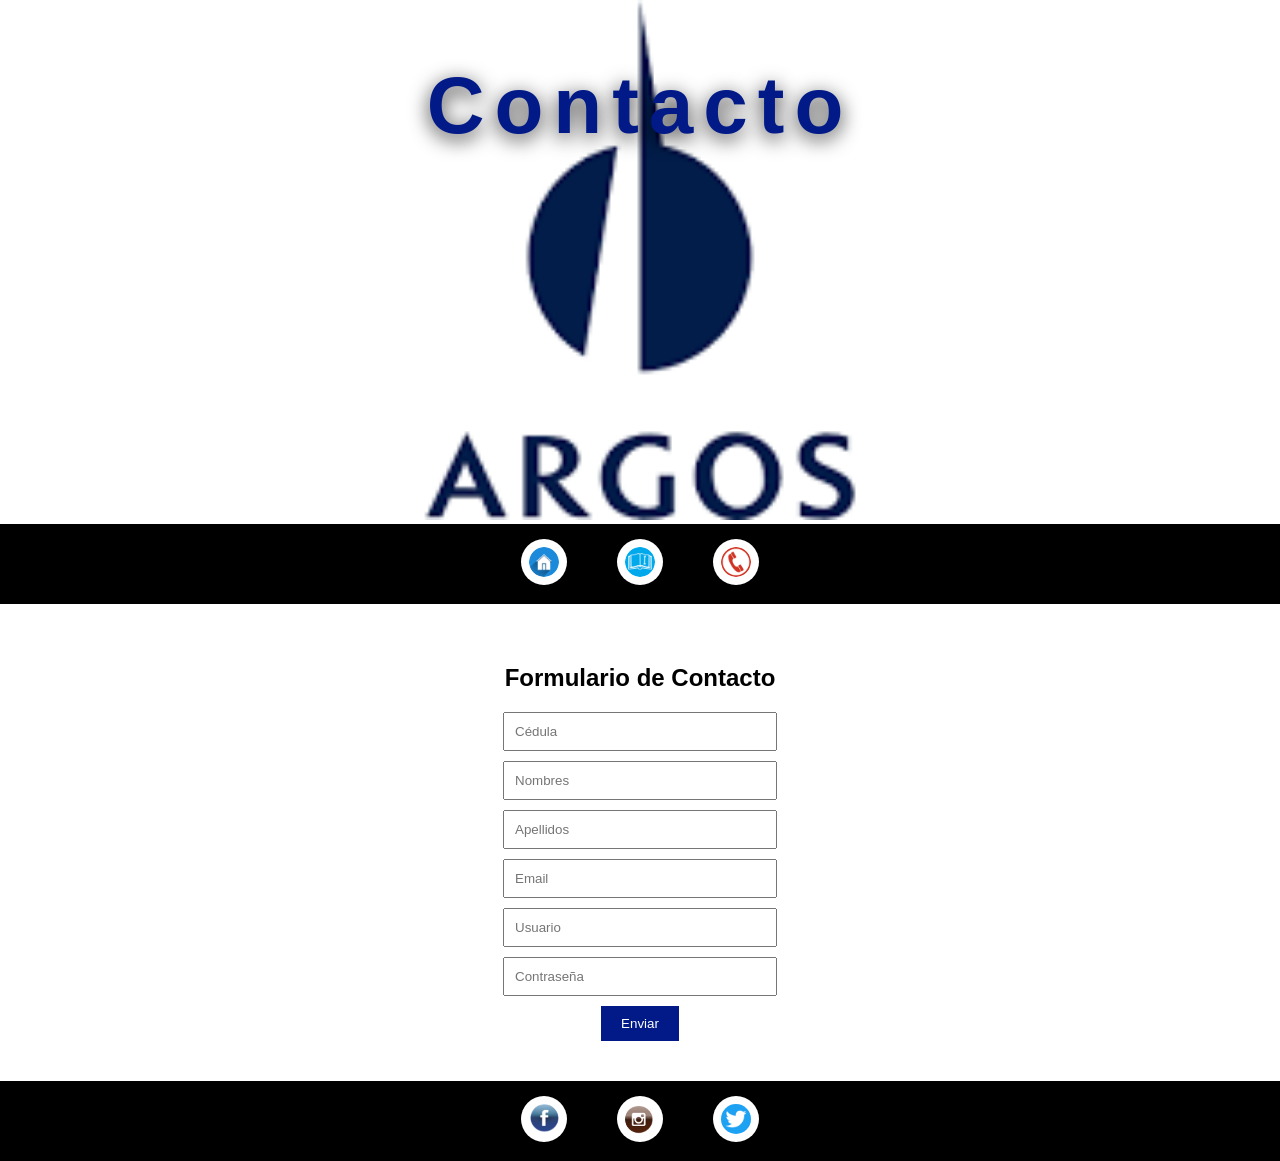
<file: view/contactos.html>
<!DOCTYPE html>
<html lang="es">
<head>
    <meta charset="UTF-8">
    <title>Contactos</title>
    <link rel="stylesheet" href="../css/style.css">
</head>
<body>

<header class="portada">
    <img src="../img/inicio_argos.png" class="banner">
    <h1 class="titulo-portada">Contacto</h1>
</header>

<nav class="menu">
    <ul>
        <li><a href="../index.html"><img src="../img/inicio.png"></a></li>
        <li><a href="servicios.html"><img src="../img/servicios.png"></a></li>
        <li><a href="contactos.html"><img src="../img/contactos.png"></a></li>
    </ul>
</nav>

<section class="formulario">
    <h2>Formulario de Contacto</h2>

    <form>
        <input type="number" placeholder="Cédula">
        <input type="text" placeholder="Nombres">
        <input type="text" placeholder="Apellidos">
        <input type="email" placeholder="Email">
        <input type="text" placeholder="Usuario">
        <input type="password" placeholder="Contraseña">
        <button type="submit">Enviar</button>
    </form>
</section>

<footer class="menu">
    <ul>
        <li><a href="https://www.facebook.com/GrupoArgos"><img src="../img/boton_facebook.png"></a></li>
        <li><a href="https://www.instagram.com/GrupoArgos"><img src="../img/boton_instagram.png"></a></li>
        <li><a href="https://twitter.com/GrupoArgos"><img src="../img/twitter.png"></a></li>
    </ul>
</footer>

</body>
</html>
</file>
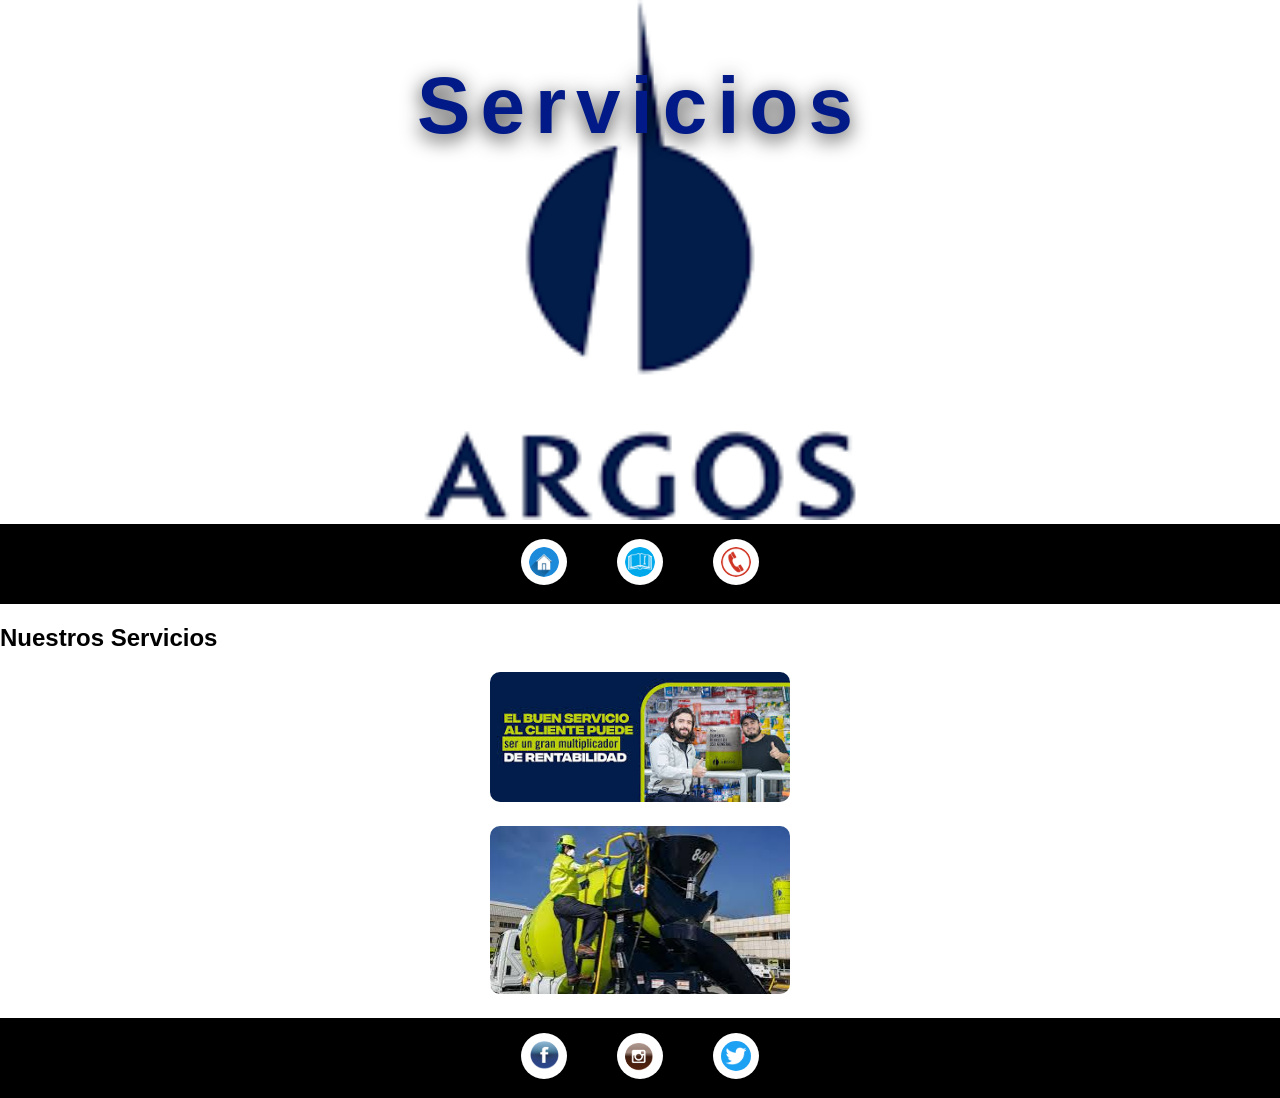
<file: view/servicios.html>
<!DOCTYPE html>
<html lang="es">
<head>
    <meta charset="UTF-8">
    <title>Servicios</title>
    <link rel="stylesheet" href="../css/style.css">
</head>
<body>

<header class="portada">
    <img src="../img/inicio_argos.png" class="banner">
    <h1 class="titulo-portada">Servicios</h1>
</header>

<nav class="menu">
    <ul>
        <li><a href="../index.html"><img src="../img/inicio.png"></a></li>
        <li><a href="servicios.html"><img src="../img/servicios.png"></a></li>
        <li><a href="contactos.html"><img src="../img/contactos.png"></a></li>
    </ul>
</nav>

<section class="contenido">
    <h2>Nuestros Servicios</h2>

    <div class="servicio">
        <img src="../img/argos_servicios.jpg">
    </div>

    <div class="servicio">
        <img src="../img/argos_servicios1.jpg">
    </div>

</section>

<footer class="menu">
    <ul>
        <li><a href="https://www.facebook.com/GrupoArgos"><img src="../img/boton_facebook.png"></a></li>
        <li><a href="https://www.instagram.com/GrupoArgos"><img src="../img/boton_instagram.png"></a></li>
        <li><a href="https://twitter.com/GrupoArgos"><img src="../img/twitter.png"></a></li>
    </ul>
</footer>

</body>
</html>
</file>
<file: css/style.css>
body{
    margin:0;
    font-family:Arial, Helvetica, sans-serif;
}

/* PORTADA */
.portada{
    position:relative;
}

.banner{
    width:100%;
    height:520px;
}

.titulo-portada{
    position:absolute;
    top:10%;
    left:50%;
    transform:translate(-50%,-50%);
    color:#011a88;
    font-size:80px;
    letter-spacing:10px;
    font-weight:bold;
    text-shadow:0 5px 20px rgba(0,0,0,0.8);
}

/* MENU */
.menu ul{
    list-style:none;
    display:flex;
    justify-content:center;
    align-items:center;
    background:black;
    padding:15px;
    margin:0;
}

.menu li{
    margin:0 25px;
}

.menu img{
    width:30px;
    height:30px;
    border-radius:50%;
    background:white;
    padding:8px;
    transition:.3s;
}

.menu img:hover{
    transform:scale(1.15);
    background:#ddd;
}

/* NOTICIAS */
.noticias{
    background:#488be2;
    padding:50px 0;
}

.contenedor-noticias{
    width:80%;
    margin:auto;
}

/* FORMULARIO */
.formulario{
    text-align:center;
    padding:40px;
}

.formulario input{
    display:block;
    margin:10px auto;
    padding:10px;
    width:250px;
}

.formulario button{
    padding:10px 20px;
    background:#011a88;
    color:white;
    border:none;
}

/* VIDEO */
.video{
    text-align:center;
    padding:40px;
}

.video-local{
    width:70%;
    border-radius:15px;
}

/* MAPA */
.mapa{
    text-align:center;
    padding:40px;
}

.mapa iframe{
    width:80%;
    height:300px;
    border:0;
}

/* SERVICIOS */
.servicio{
    text-align:center;
    margin:20px;
}

.servicio img{
    width:300px;
    border-radius:10px;
}

.footer{
    background:white;
    color:black;
    text-align:center;
    padding:15px;
    margin-top:40px;
    font-size:14px;
}
</file>
